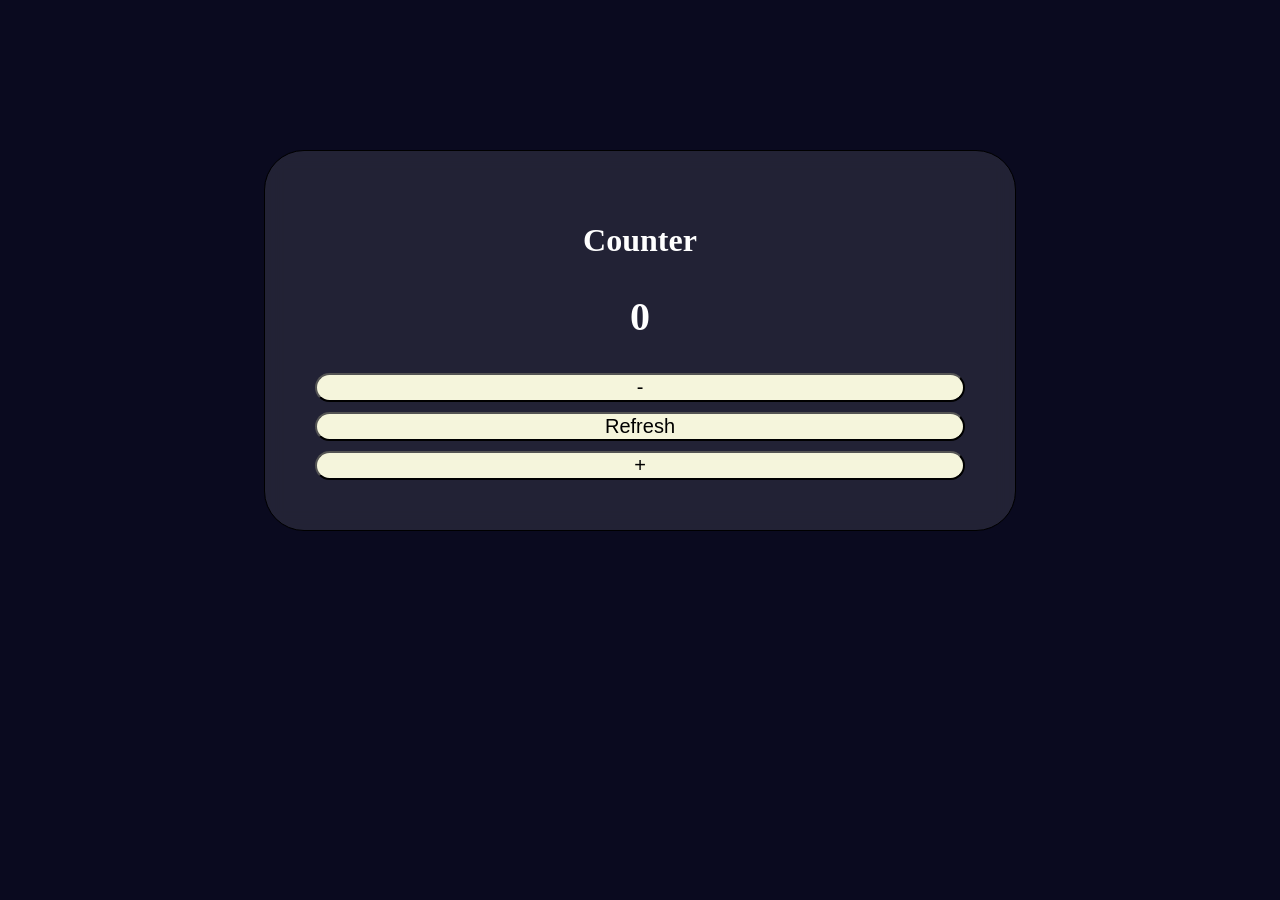
<file: Counter/index.html>
<!DOCTYPE html>
<html lang="en">
<head>
    <meta charset="UTF-8">
    <meta name="viewport" content="width=device-width, initial-scale=1.0">
    <title>Dom manipulation project</title>
    <link rel="stylesheet" href="style.css">
</head>
<body>
    <div class="maindiv">
        <h1 class="heading">Counter</h1>
        <h2 class="counter" id="countingnum">0</h2>
        <div class="button">
            <button class="btn" onclick="minus()">-</button>
            <button class="btn" onclick="refresh()">Refresh</button>
            <button class="btn" onclick="plus()">+</button>

        </div>
    </div>



    <script src="main.js"></script>
</body>
</html>
</file>
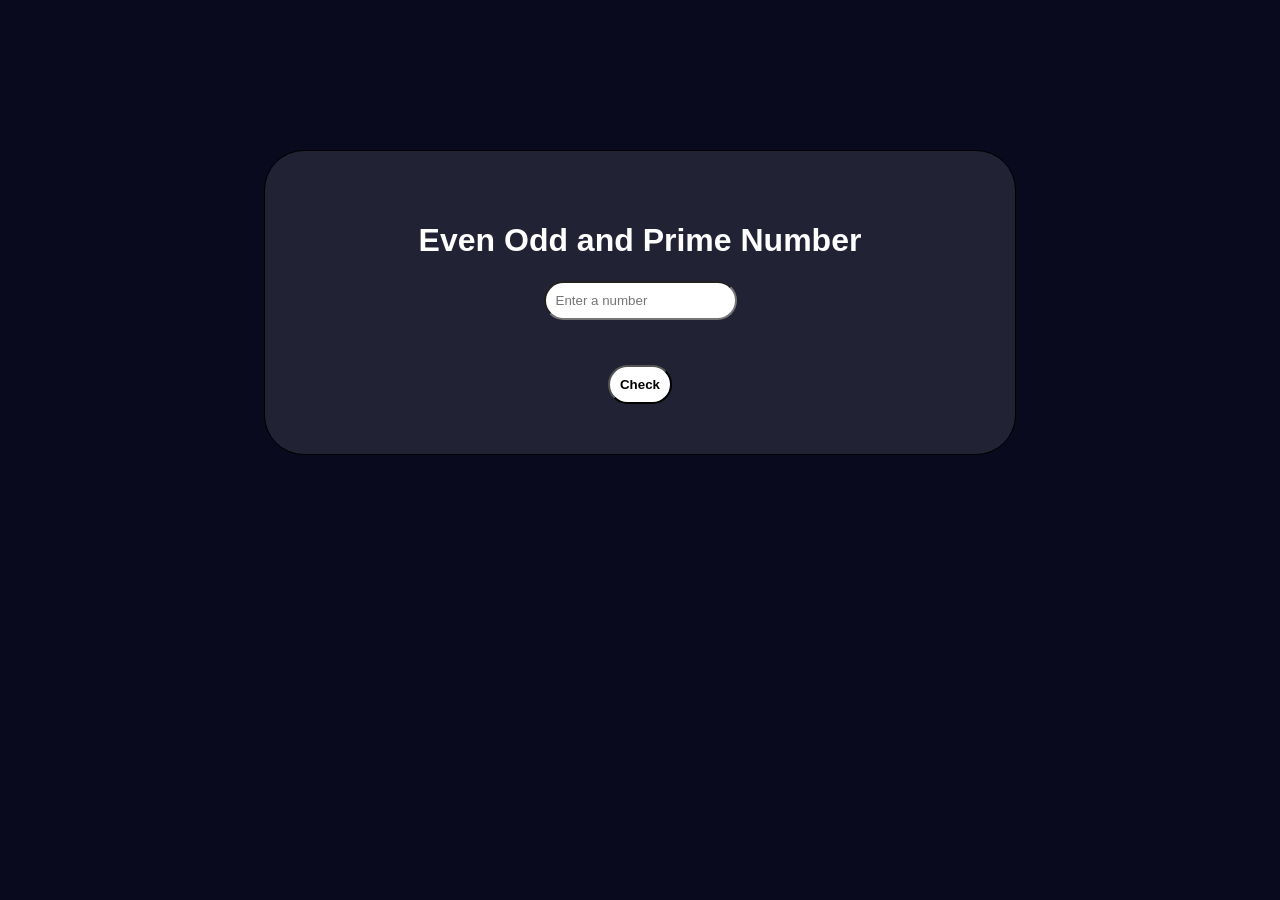
<file: Even odd/index.html>
<!DOCTYPE html>
<html lang="en">
<head>
    <meta charset="UTF-8">
    <meta name="viewport" content="width=device-width, initial-scale=1.0">
    <title>Even Odd and Prime numbers</title>
    <link rel="stylesheet" href="style.css">
</head>
<body>
    
  

  <div class="maindiv">
    <h1>Even Odd and Prime Number</h1>
  <input class="input" type="number" id="num" placeholder="Enter a number">
  <br>
  <button class="mainbtn" onclick="checkNum()">Check</button>
   
  </div>


  <script src="main.js"></script>
</body>
</html>
</file>
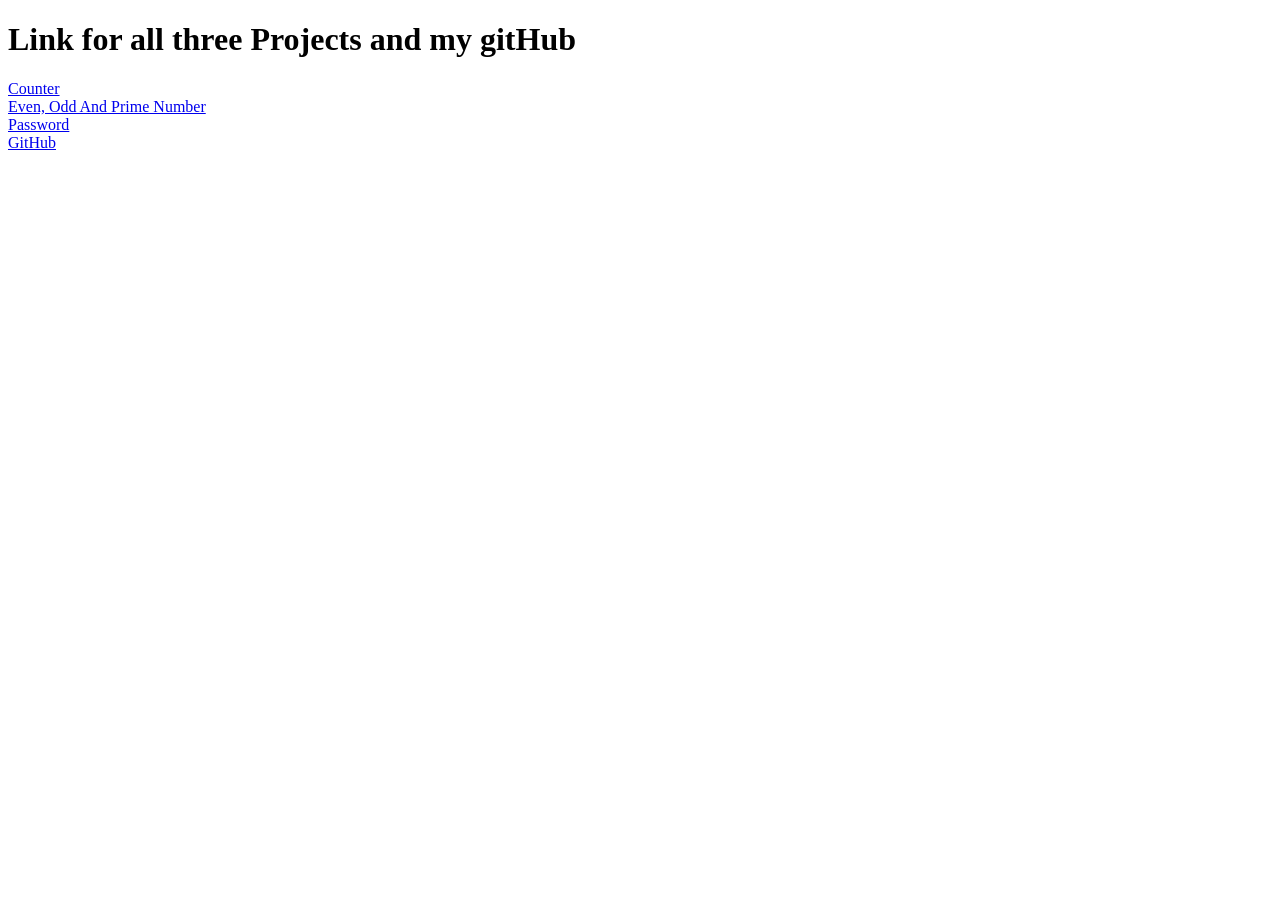
<file: Links/index.html>
<!DOCTYPE html>
<html lang="en">
<head>
    <meta charset="UTF-8">
    <meta name="viewport" content="width=device-width, initial-scale=1.0">
    <title>links</title>
</head>
<style>
  /* background-color : blue ; */
</style>
<body>
    <h1>Link for all three Projects and my gitHub</h1>
    <a id="tag" href="https://numbercountingproject.netlify.app/">Counter</a><br>
    <a id="tag" href="https://even0dd-prime.netlify.app/">Even, Odd And Prime Number</a><br>
    <a id="tag" href="https://passwordbyzaid.netlify.app/">Password</a><br>
    <a id="tag" href="https://github.com/zaidmehmood147/Dom_Projects">GitHub</a>
</body>
</html>
</file>
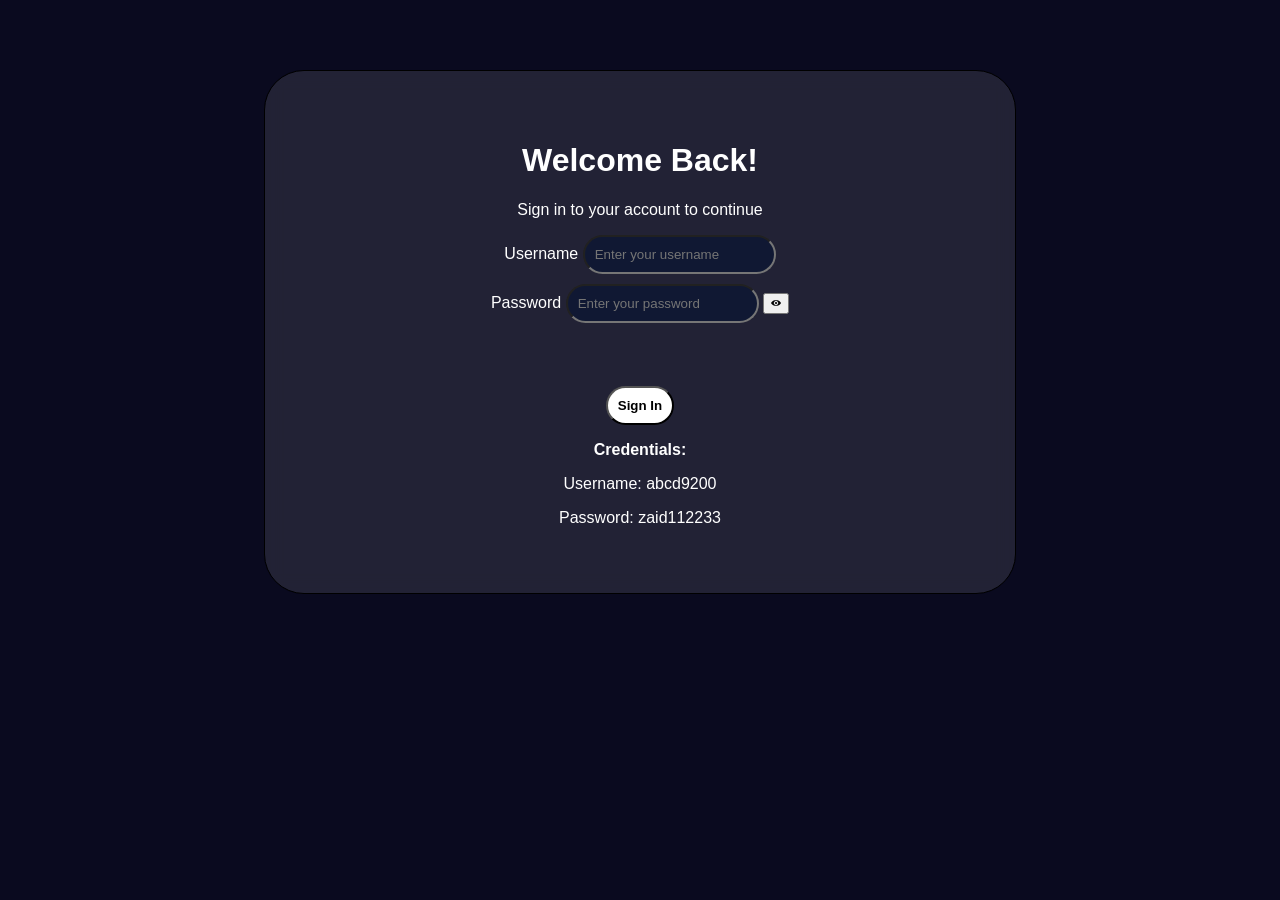
<file: Password/index.html>
<!DOCTYPE html>
<html lang="en">
<head>
    <meta charset="UTF-8">
    <meta name="viewport" content="width=device-width, initial-scale=1.0">
    <title></title>
    <link rel="stylesheet" href="style.css">
</head>
<body>
     <div class="maindiv" >
        
            <h1>Welcome Back!</h1>
            <p>Sign in to your account to continue</p>
      
        
            <form id="loginForm">
                
                    <label for="username">Username</label>
                    <input type="text" id="username" class="input" placeholder="Enter your username ">
              
            <br>
                <section class="sec1">
                    <label for="password">Password </label>
                    <input type="password" id="password" class="input" placeholder="Enter your password">
                    <button type="button" class="toggle-password" id="toggleBtn">
                        <i class="fas fa-eye "><img src="./eye.png" alt="" height="10px"></i>
                    </button></section>
                <br>
                <button type="submit" class="mainbtn">Sign In</button>
            </form>
           
                <p><strong>Credentials:</strong></p>
                <p>Username: abcd9200</p>
                <p>Password: zaid112233</p>
            </div>
    <script src="main.js"></script>
</body>
</html>
</file>
<file: Counter/style.css>
body {
    /* background-image: url(./artistic-blurry-colorful-wallpaper-background.jpg); */
    background-color: rgba(10, 10, 31, 1);;
}
.maindiv {
   background-color:  rgba(255, 255, 255, 0.1);
    text-align: center;
    justify-content: center;
    margin-top: 150px;
    backdrop-filter: blur(10px);
    /* background-color: rgb(158, 158, 99); */
    margin-left: 20vw;
    margin-right: 20vw;
    border-radius: 40px ;
    padding: 50px;
    border:  1px solid black;
    color: white;

}
.counter {
    font-size: 40px;
}
.btn { margin-top: 10px;
   color: black;
    font-size: 20px;
    background-color: beige;
    border-radius: 20px;
    
    display: flex;         
    flex-direction: row;    
    justify-content: center; 
    align-items: center;   
    gap: 10px;            
    width: 100%;
}
</file>
<file: Even odd/style.css>
body{
    /* background-image: url(./artistic-blurry-colorful-wallpaper-background.jpg); */
    font-family: 'Segoe UI', Tahoma, Geneva, Verdana, sans-serif;
    background-color: rgba(10, 10, 31, 1);;
}
.maindiv{
  background-color:  rgba(255, 255, 255, 0.1);
    text-align: center;
    justify-content: center;
    margin-top: 150px;
    backdrop-filter: blur(10px);
    /* background-color: rgb(158, 158, 99); */
    margin-left: 20vw;
    margin-right: 20vw;
    border-radius: 40px ;
    padding: 50px;
    border:  1px solid black;
    color: white;
}
.mainbtn  {
    color: black;
    background-color: white;
    margin-top:  5vh;
    padding: 10px;
    font-weight:bold;
    border-radius: 30px;
}
.input  {
    color: black;
    justify-content: center;
    align-items: center;
    padding: 10px;
    background-color: rgb(255, 255, 255);
    border-radius: 30px;
}
</file>
<file: Password/style.css>
body{
    /* background-image: url(./artistic-blurry-colorful-wallpaper-background.jpg); */
    font-family: 'Segoe UI', Tahoma, Geneva, Verdana, sans-serif;
    background-color:rgba(10, 10, 31, 1);
    color: white;
    justify-content: center;
}
.maindiv{
  background-color:  rgba(255, 255, 255, 0.1);
    text-align: center;
    justify-content: center;
    margin-top: 70px;
    backdrop-filter: blur(10px);
    /* background-color: rgb(158, 158, 99); */
    margin-left: 20vw;
    margin-right: 20vw;
    border-radius: 40px ;
    padding: 50px;
    border:  1px solid black;
    color: white;
}
.sec1  {
    margin-top: 10px;
}
.mainbtn  {
    color: black;
    background-color: white;
    margin-top:  5vh;
    padding: 10px;
    font-weight:bold;
    border-radius: 30px;
}
.input  {
    color: rgb(255, 255, 255);
    justify-content: center;
    align-items: center;
    padding: 10px;
    background-color: rgb(16, 24, 51);
    border-radius: 30px;
}
</file>
